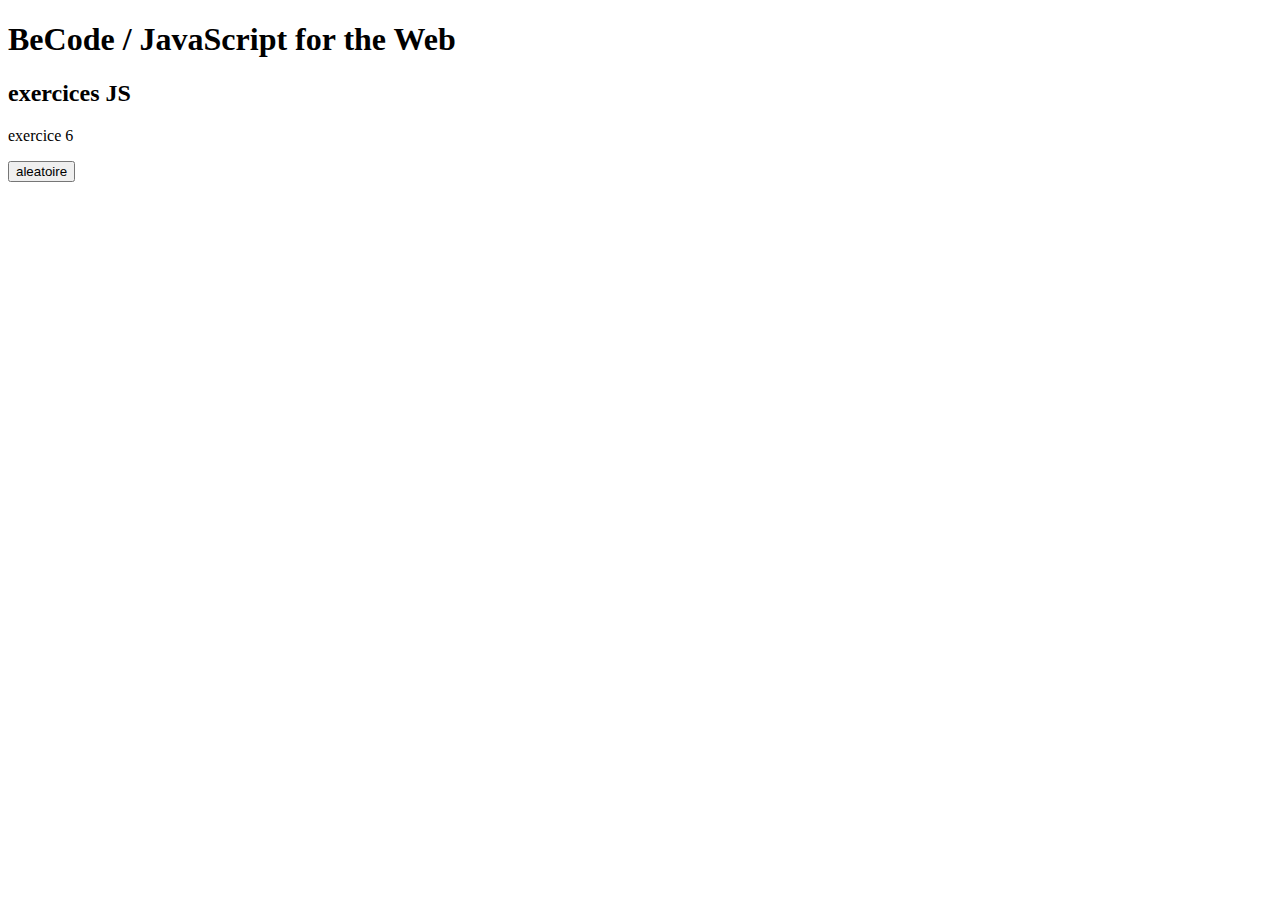
<file: index.html>
<!DOCTYPE html>
<html lang="fr">
<head>
  <meta charset="UTF-8" />
  <meta name="viewport" content="width=device-width, initial-scale=1, shrink-to-fit=no">

  <title>BeCode/JavaScript for the Web Exercise</title>

  <link rel="icon" href="./_shared/img/becode-seal.png" />

  <!-- Font Awesome -->
  <link rel="stylesheet"
  href="https://use.fontawesome.com/releases/v5.6.3/css/all.css"
  integrity="sha384-UHRtZLI+pbxtHCWp1t77Bi1L4ZtiqrqD80Kn4Z8NTSRyMA2Fd33n5dQ8lWUE00s/"
  crossorigin="anonymous">

</head>
<body>
  <div class="container">
    <header>
      <h1>BeCode / JavaScript for the Web</h1>
      <h2>
        <strong><i class="fas fa-arrow-right"></i> exercices JS <i class="fas fa-arrow-left"></i></strong>
      </h2>
    </header>
    <div class="content">
      <p>
        <i class="fas fa-arrow-right"></i> exercice 6<i class="fas fa-arrow-left"></i>
      </p>
      <button id="btn">aleatoire</button>
      <figure id ="cat"></figure>

    </div>
  </div>
 

  <script src="./script.js"></script>
</body>
</html>
</file>
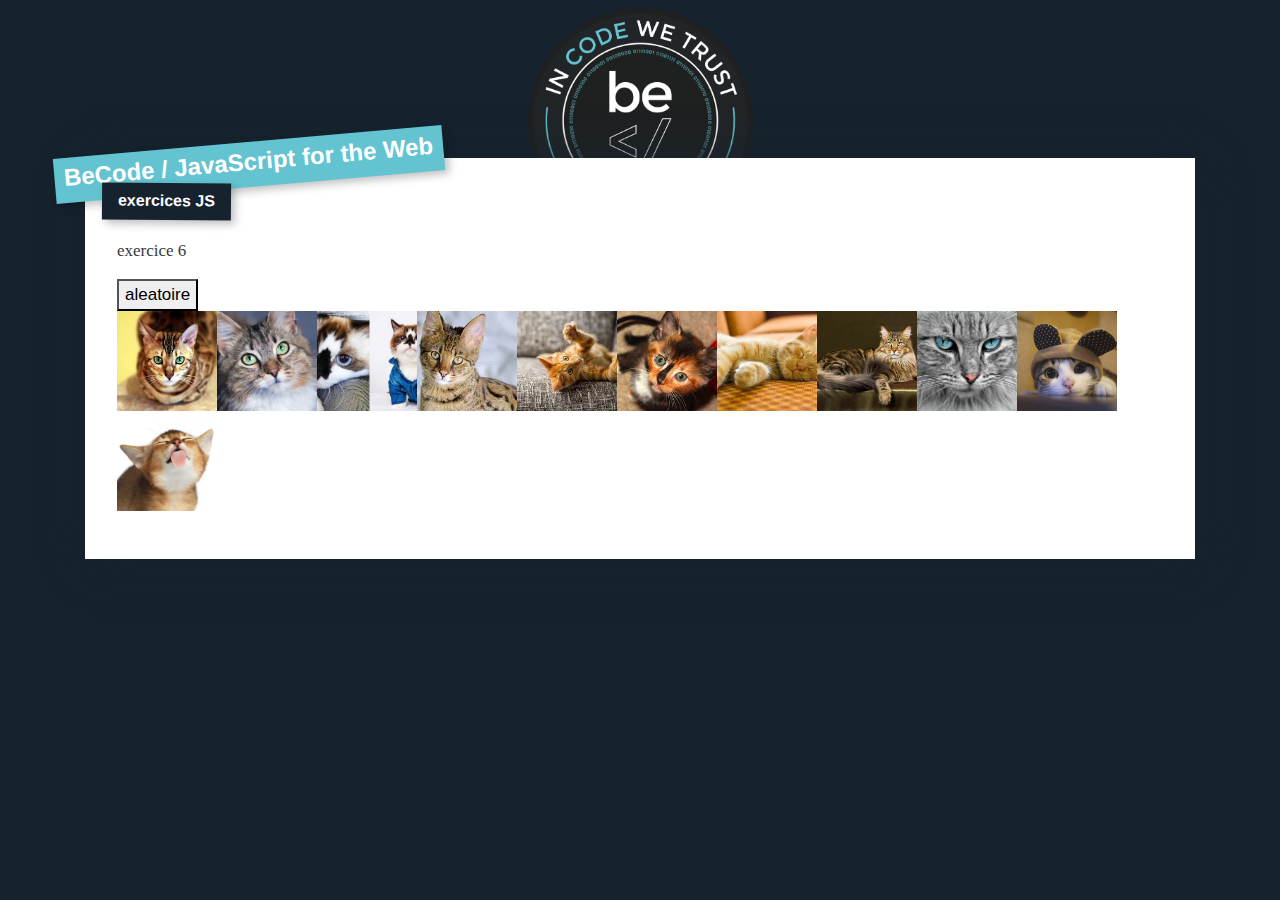
<file: docs/index.html>
<!DOCTYPE html><html lang="fr"> <head> <meta charset="UTF-8"> <meta name="viewport" content="width=device-width, initial-scale=1, shrink-to-fit=no"> <title>BeCode/JavaScript for the Web Exercise</title> <link rel="icon" href="becode-seal.625c224b.png">  <link rel="stylesheet" href="https://use.fontawesome.com/releases/v5.6.3/css/all.css" integrity="sha384-UHRtZLI+pbxtHCWp1t77Bi1L4ZtiqrqD80Kn4Z8NTSRyMA2Fd33n5dQ8lWUE00s/" crossorigin="anonymous"> <link rel="stylesheet" href="script.87934952.css"></head> <body> <div class="container"> <header> <h1>BeCode / JavaScript for the Web</h1> <h2> <strong><i class="fas fa-arrow-right"></i> exercices JS <i class="fas fa-arrow-left"></i></strong> </h2> </header> <div class="content"> <p> <i class="fas fa-arrow-right"></i> exercice 6<i class="fas fa-arrow-left"></i> </p> <button id="btn">aleatoire</button> <figure id="cat"></figure> </div> </div> <script src="script.376b0a30.js"></script> </body> </html>
</file>
